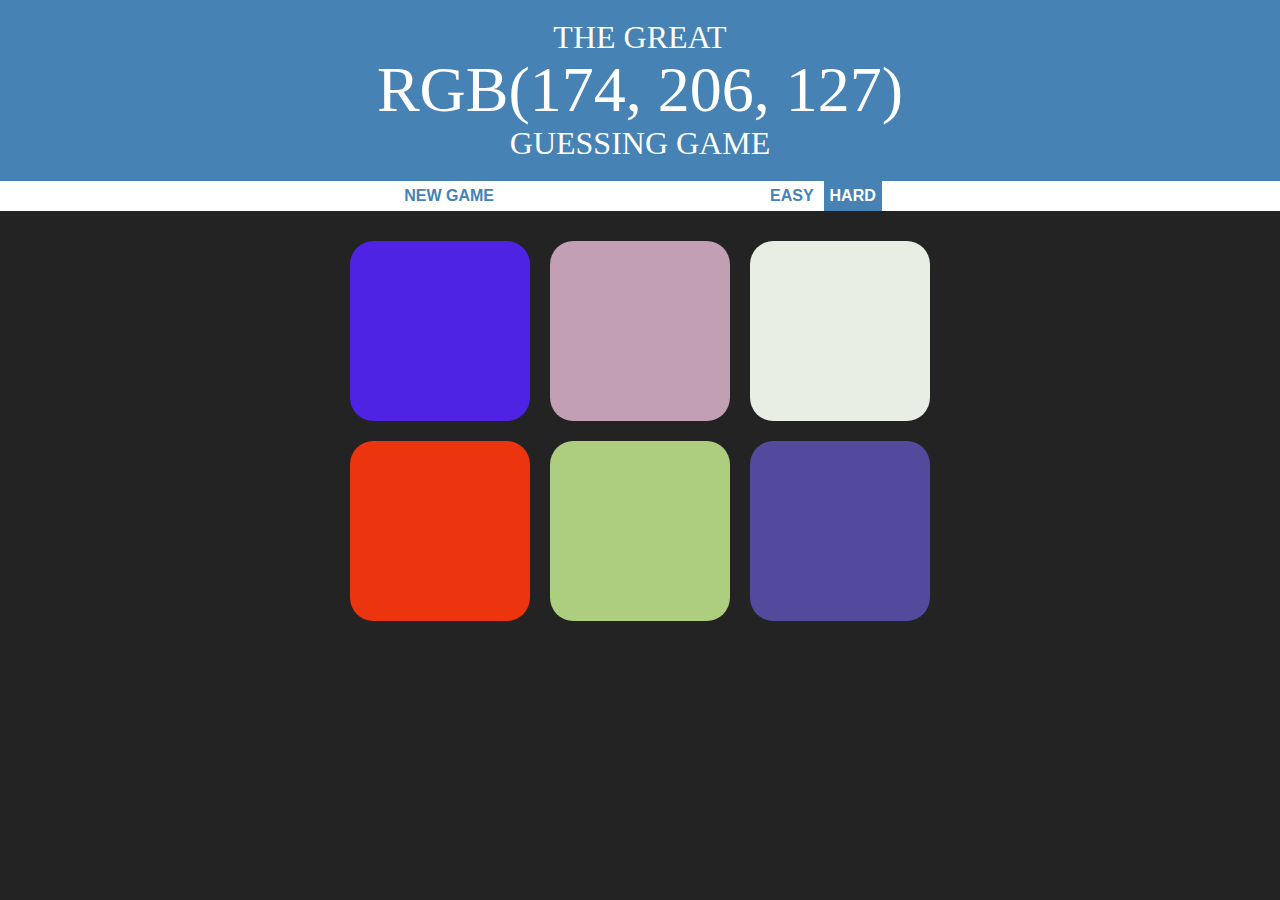
<file: index.html>
<!DOCTYPE html>
<html>
<head>
	<title>RGB guessing game</title>
	<link rel="stylesheet" type="text/css" href="index.css">
	
</head>
<body>
	<h1>The great <br><span id="colordisplay"> RGB </span><br> Guessing Game</h1>
	<div id="stripe"> <button id="reset">New Game</button>
		<span id="message"></span>
		<button name="easy" id="easy">Easy</button>
		<button name="hard" id="hard" class="selected">Hard</button>
	</div>
	<div id="container">
		<div class="square"></div>
		<div class="square"></div>
		<div class="square"></div>
		<div class="square"></div>
		<div class="square"></div>
		<div class="square"></div>
	</div>
<script type="text/javascript" src="index.js"></script>
</body>
</html>
</file>
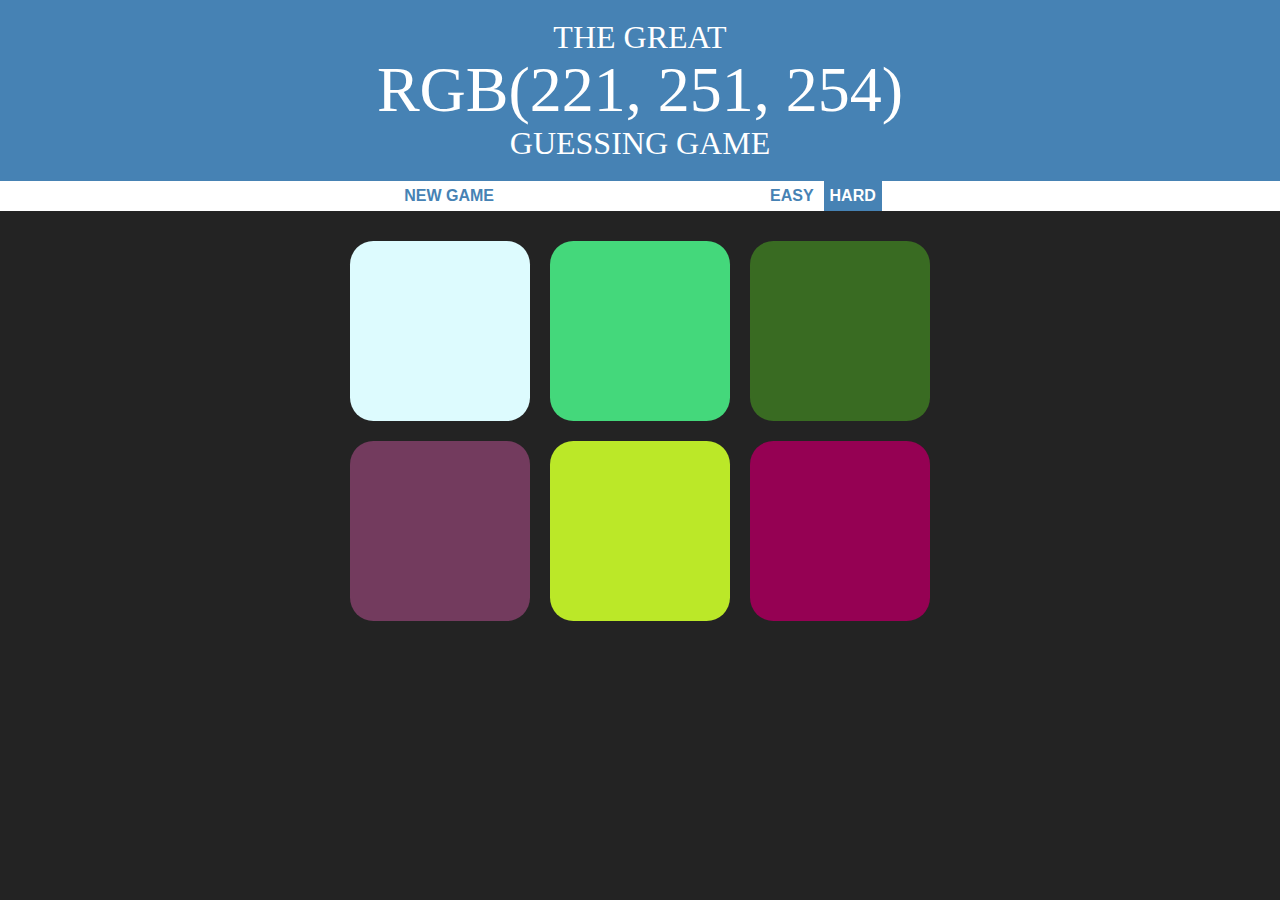
<file: rgb.html>
<!DOCTYPE html>
<html>
<head>
	<title>RGB guessing game</title>
	<link rel="stylesheet" type="text/css" href="rgb.css">
	
</head>
<body>
	<h1>The great <br><span id="colordisplay"> RGB </span><br> Guessing Game</h1>
	<div id="stripe"> <button id="reset">New Game</button>
		<span id="message"></span>
		<button name="easy" id="easy">Easy</button>
		<button name="hard" id="hard" class="selected">Hard</button>
	</div>
	<div id="container">
		<div class="square"></div>
		<div class="square"></div>
		<div class="square"></div>
		<div class="square"></div>
		<div class="square"></div>
		<div class="square"></div>
	</div>
<script type="text/javascript" src="rgb.js"></script>
</body>
</html>
</file>
<file: index.css>
body
{
	background-color: #232323;
	margin:0;
	font-family:"Montserrat","Avenir";
}
.square{
	width:30%;
	background: purple;
	padding-bottom: 30%;
	margin: 1.66%;
	float:left;
	transition: background 0.5s;
	border-radius: 13%;
	-moz-transition:background 0.5s;
}
#container
{	margin: 0 auto;
	max-width: 600px;
	margin-top: 20px;
}
h1{
	color: white;
	text-align: center;
	font-weight: normal;
	line-height: 1.1;
	background:steelblue;
	margin:0;
	text-transform: uppercase;
	padding: 20px 0;
}
#message
{
	color:black;
}
#stripe{
	background:white;
	height: 30px;
	text-align: center;
	color: black;
}
.selected
{
	background: steelblue;
	color: white;
}
#colordisplay{
	font-size: 200%;
}
button{
	border:none;
	background: none;
	text-transform: uppercase;
	height:100%;
	font-weight: 700;
	color: steelblue;
	font-size: inherit;
	transition: all 0.5s;
	outline:none;
}
#message{
	display: inline-block;
	width:20%;
}
button:hover{
	color: white;
	background: steelblue;
}
</file>
<file: rgb.css>
body
{
	background-color: #232323;
	margin:0;
	font-family:"Montserrat","Avenir";
}
.square{
	width:30%;
	background: purple;
	padding-bottom: 30%;
	margin: 1.66%;
	float:left;
	transition: background 0.5s;
	border-radius: 13%;
	-moz-transition:background 0.5s;
}
#container
{	margin: 0 auto;
	max-width: 600px;
	margin-top: 20px;
}
h1{
	color: white;
	text-align: center;
	font-weight: normal;
	line-height: 1.1;
	background:steelblue;
	margin:0;
	text-transform: uppercase;
	padding: 20px 0;
}
#message
{
	color:black;
}
#stripe{
	background:white;
	height: 30px;
	text-align: center;
	color: black;
}
.selected
{
	background: steelblue;
	color: white;
}
#colordisplay{
	font-size: 200%;
}
button{
	border:none;
	background: none;
	text-transform: uppercase;
	height:100%;
	font-weight: 700;
	color: steelblue;
	font-size: inherit;
	transition: all 0.5s;
	outline:none;
}
#message{
	display: inline-block;
	width:20%;
}
button:hover{
	color: white;
	background: steelblue;
}
</file>
